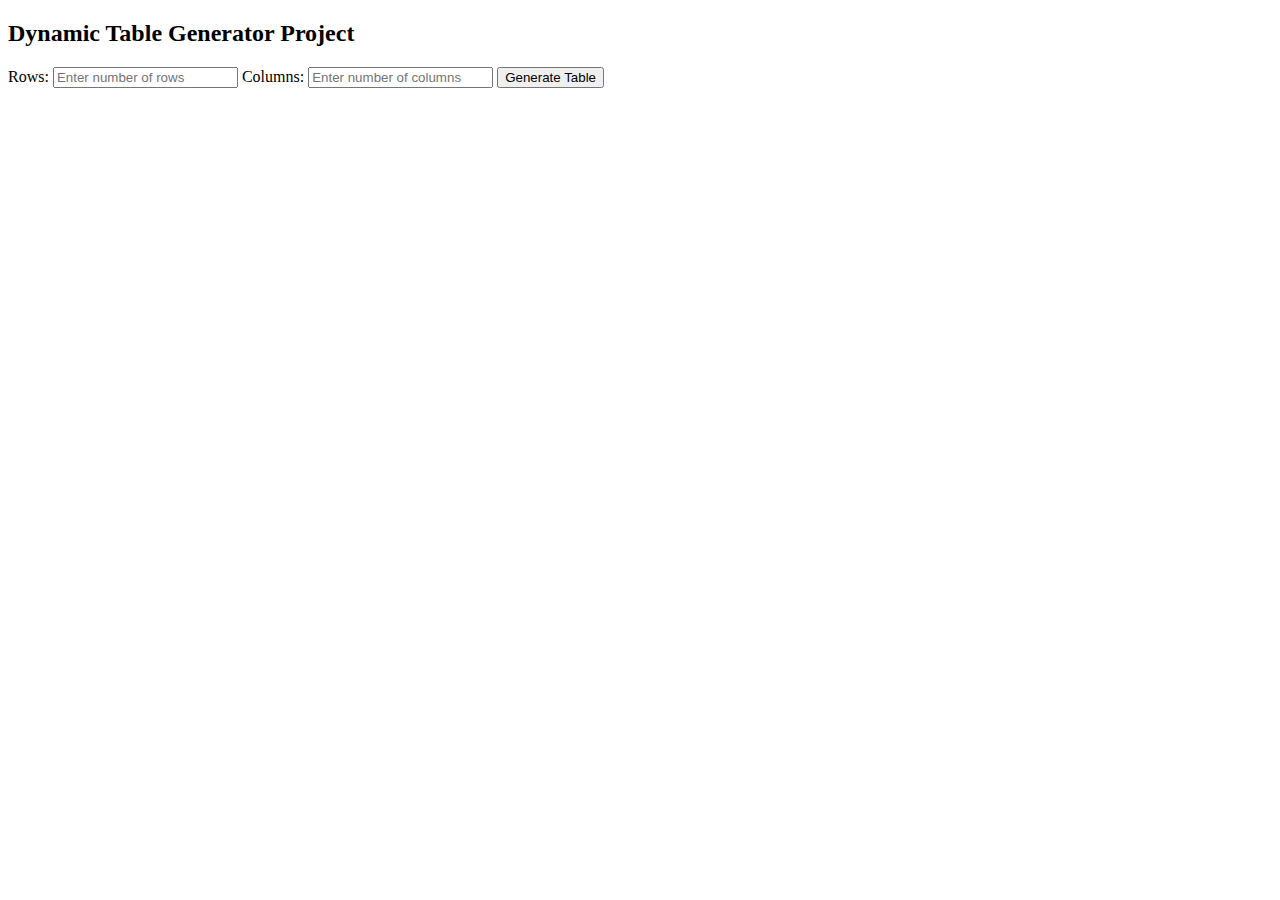
<file: Question10/index.html>
<!-- 10. Dynamic Table Generator

* Create an input for rows and columns. On clicking a button, generate a table dynamically inside the page. -->
<!DOCTYPE html>
<html lang="en">
<head>
    <meta charset="UTF-8">
    <meta name="viewport" content="width=device-width, initial-scale=1.0">
    <title>Document</title>
    <link rel="stylesheet" href="style.css">
</head>
<body>
     <h2>Dynamic Table Generator Project</h2>

  <label for="rows">Rows:</label>
  <input type="number" id="rows" min="1" placeholder="Enter number of rows">
  <label for="cols">Columns:</label>
  <input type="number" id="cols" min="1" placeholder="Enter number of columns">
  <button onclick="generateTable()">Generate Table</button>

  <div id="tableContainer"></div>
  <script src="script.js"></script>
</body>

</html>
</file>
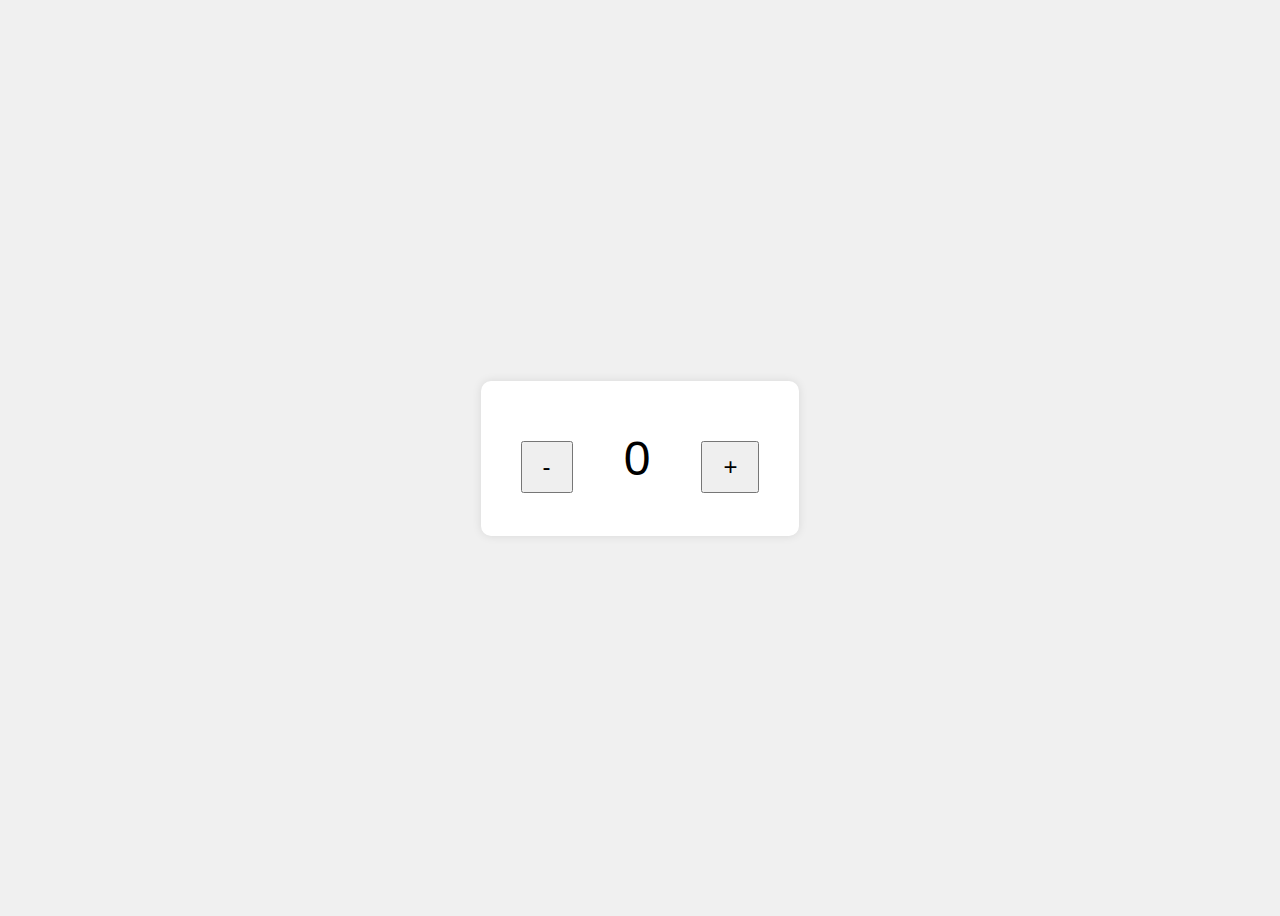
<file: question5/index.html>
<!DOCTYPE html>
<html lang="en">
<head>
    <meta charset="UTF-8">
    <meta name="viewport" content="width=device-width, initial-scale=1.0">
    <title>Document</title>
    <link rel="stylesheet" href="style.css">
</head>
<body>
     <div class="counter-container">
    <button onclick="decrement()">-</button>
    <span class="count" id="count">0</span>
    <button onclick="increment()">+</button>
  </div>
  <script src="script.js"></script>
</body>
</html>
</file>
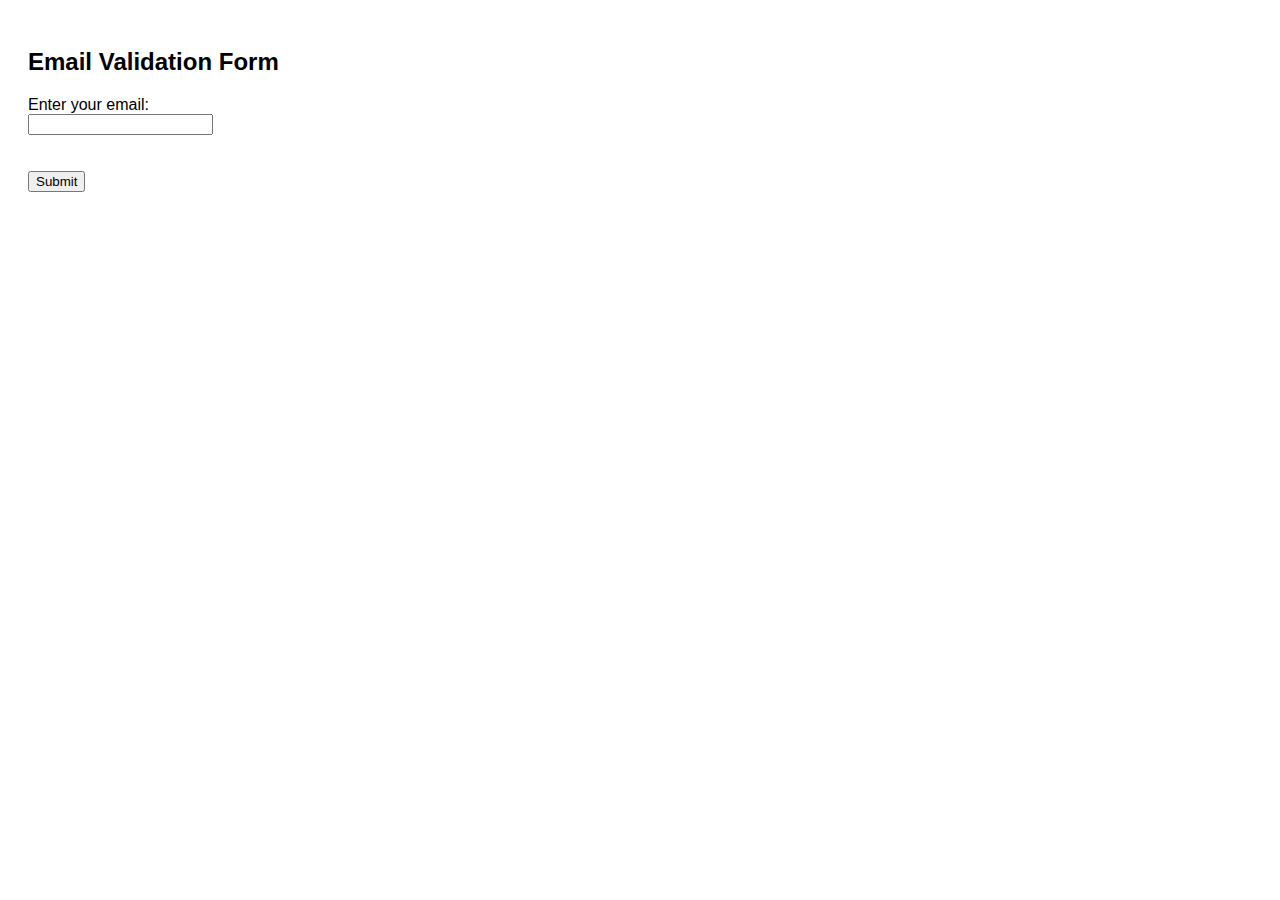
<file: Question6/index.html>
<!-- 6. Form Validation

   * Build a form with an email input. When the user submits, check if it’s a valid email and show an error message if not.
 -->
<!DOCTYPE html>
<html lang="en">
<head>
    <meta charset="UTF-8">
    <meta name="viewport" content="width=device-width, initial-scale=1.0">
    <title>Document</title>
    <link rel="stylesheet" href="style.css">
</head>
<body>
    
  <h2>Email Validation Form</h2>

  <form id="emailForm">
    <label for="email">Enter your email:</label><br>
    <input type="text" id="email" name="email" required><br>
    <span class="error" id="errorMsg">Please enter a valid email address.</span><br><br>
    <button type="submit">Submit</button>
  </form>

  <p class="success" id="successMsg">Email is valid! Form submitted.</p>
  <script src="script.js"></script>

</body>
</html>
</file>
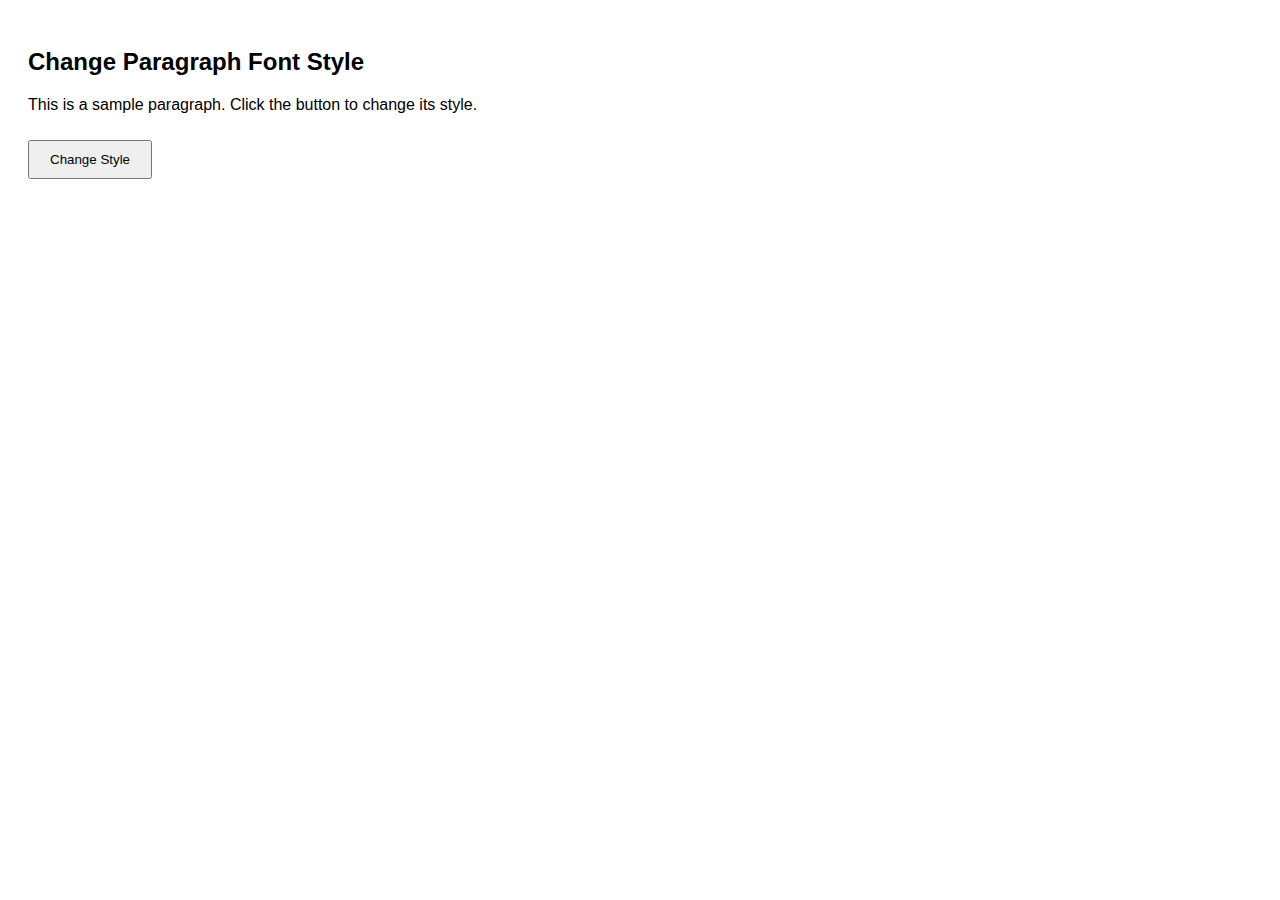
<file: Question8/index.html>
<!-- 8. *Change CSS with DOM

   * Create a button that changes the font size and color of a <p> tag when clicked. -->
    <!DOCTYPE html>
    <html lang="en">
    <head>
        <meta charset="UTF-8">
        <meta name="viewport" content="width=device-width, initial-scale=1.0">
        <title>Document</title>
        <link rel="stylesheet" href="style.css">
    </head>
    <body>
        <h2>Change Paragraph Font Style</h2>

  <p id="myParagraph">This is a sample paragraph. Click the button to change its style.</p>

  <button id="changeBtn">Change Style</button>
  <script src="script.js"></script>
    </body>

    </html>
</file>
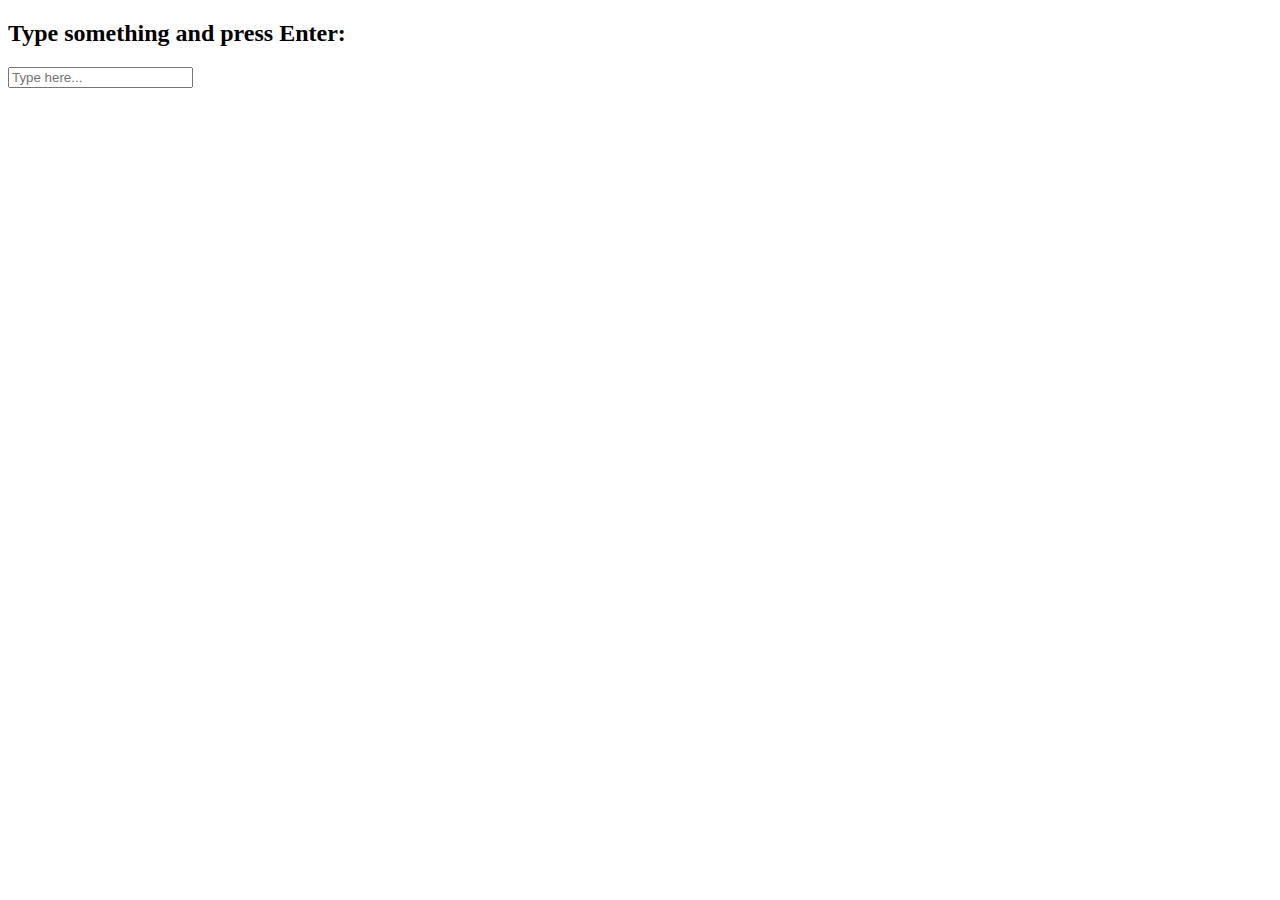
<file: Question9/index.html>
<!-- 9. Keyboard Event Task

   * Detect when the user presses the "Enter" key inside an input box and show an alert with the typed value.
 -->
   <!DOCTYPE html>
   <html lang="en">
   <head>
    <meta charset="UTF-8">
    <meta name="viewport" content="width=device-width, initial-scale=1.0">
    <title>Document</title>
   </head>
   <body>
     <h2>Type something and press Enter:</h2>
  <input type="text" id="myInput" placeholder="Type here..." />

  <script src="script.js"></script>

   </body>
   </html>
</file>
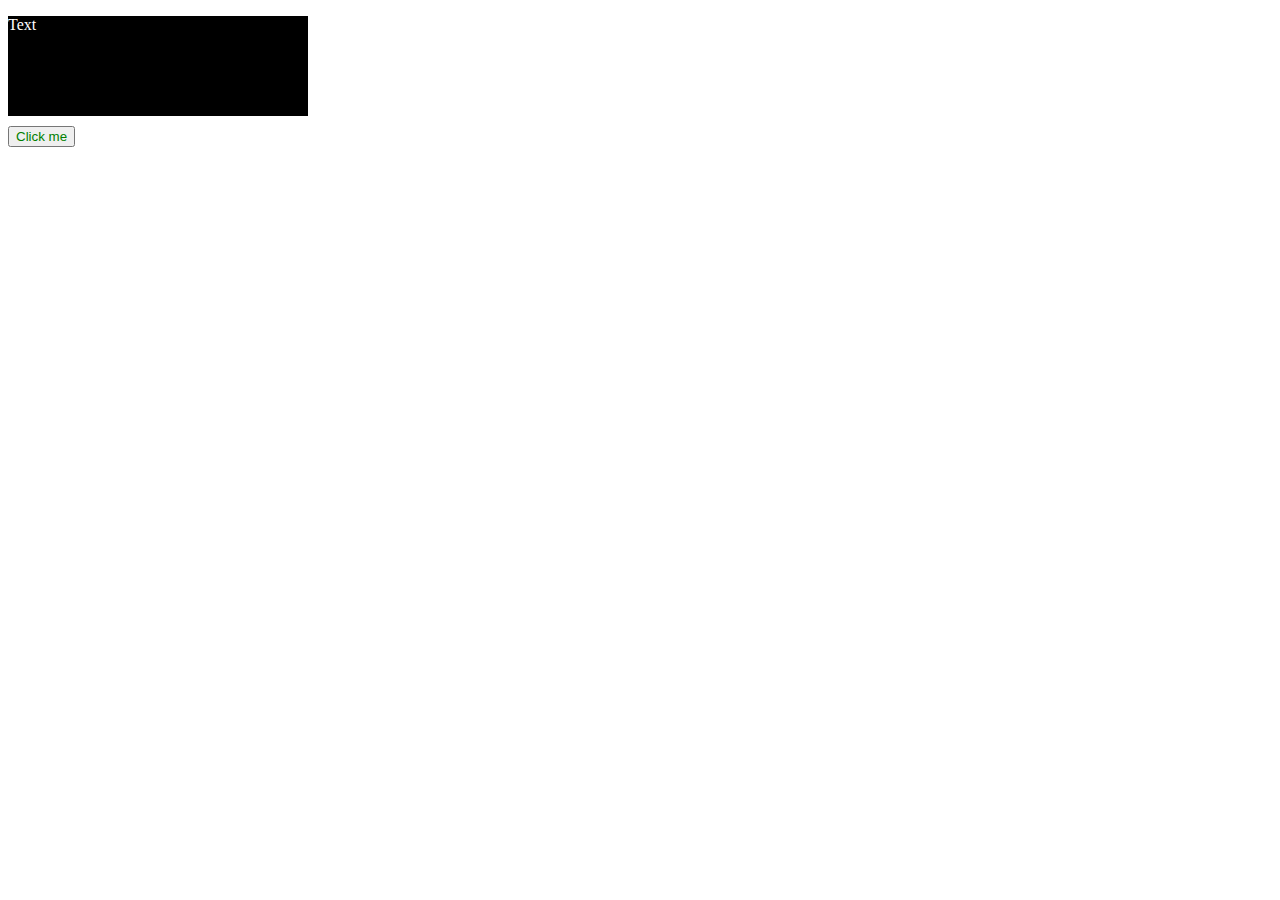
<file: DomPractice/Question1/index.html>
<!-- 1. Change Text on Button Click

   * Create a button. On clicking it, change the text of a <p> tag to "Hello, DOM!" -->
    <!DOCTYPE html>
    <html lang="en">
    <head>
        <meta charset="UTF-8">
        <meta name="viewport" content="width=device-width, initial-scale=1.0">
        <title>Document</title>
        <link rel="stylesheet" href="style.css">
    </head>
    <body>
        <div id ="box">
        <p id ="para">Text</p>
        
        </div>
        <button id = "btn">Click me</button>
        <script src="script.js"></script>
    </body>
    </html>
</file>
<file: Question10/style.css>
table, td, th {
      border: 1px solid black;
      border-collapse: collapse;
      padding: 8px;
      text-align: center;
    }
    table {
      margin-top: 20px;
    }
</file>
<file: question5/style.css>
body {
      font-family: Arial, sans-serif;
      display: flex;
      height: 100vh;
      justify-content: center;
      align-items: center;
      background: #f0f0f0;
    }

    .counter-container {
      text-align: center;
      background: #fff;
      padding: 30px;
      border-radius: 10px;
      box-shadow: 0 0 10px rgba(0,0,0,0.1);
    }

    .count {
      font-size: 48px;
      margin: 20px;
      display: inline-block;
      min-width: 60px;
    }

    button {
      font-size: 24px;
      padding: 10px 20px;
      margin: 0 10px;
      cursor: pointer;
    }
</file>
<file: Question6/style.css>
body {
      font-family: Arial, sans-serif;
      padding: 20px;
    }

    .error {
      color: red;
      margin-top: 5px;
      display: none;
    }

    .success {
      color: green;
      margin-top: 10px;
      display: none;
    }
</file>
<file: Question8/style.css>
body {
      font-family: Arial, sans-serif;
      padding: 20px;
    }

    p {
      font-size: 16px;
      color: black;
    }

    #changeBtn {
      padding: 10px 20px;
      margin-top: 10px;
      cursor: pointer;
    }
</file>
<file: DomPractice/Question1/style.css>
#box{
    background-color: black;
    width: 300px;
    height: 100px;
}
#para{
    color: white;
}
#btn{
    margin-top: 10px;
    color: green;
}
</file>
